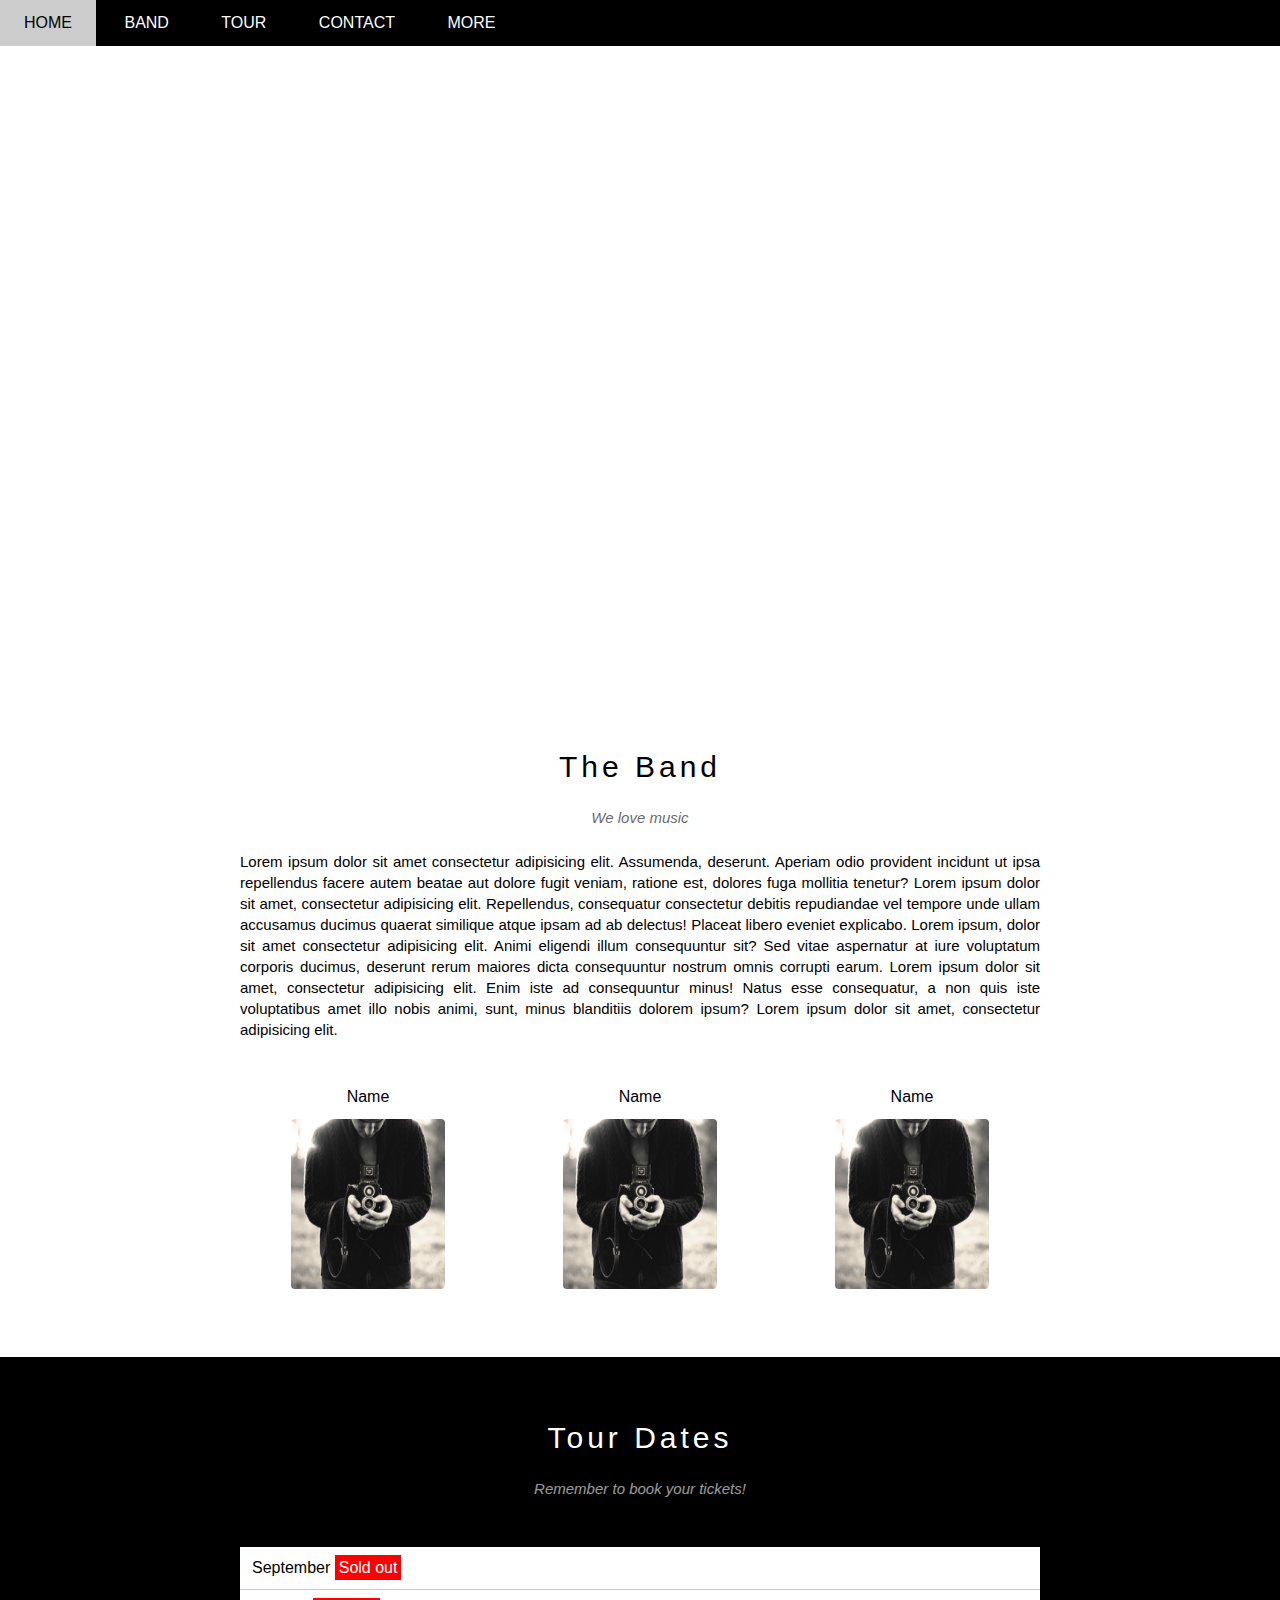
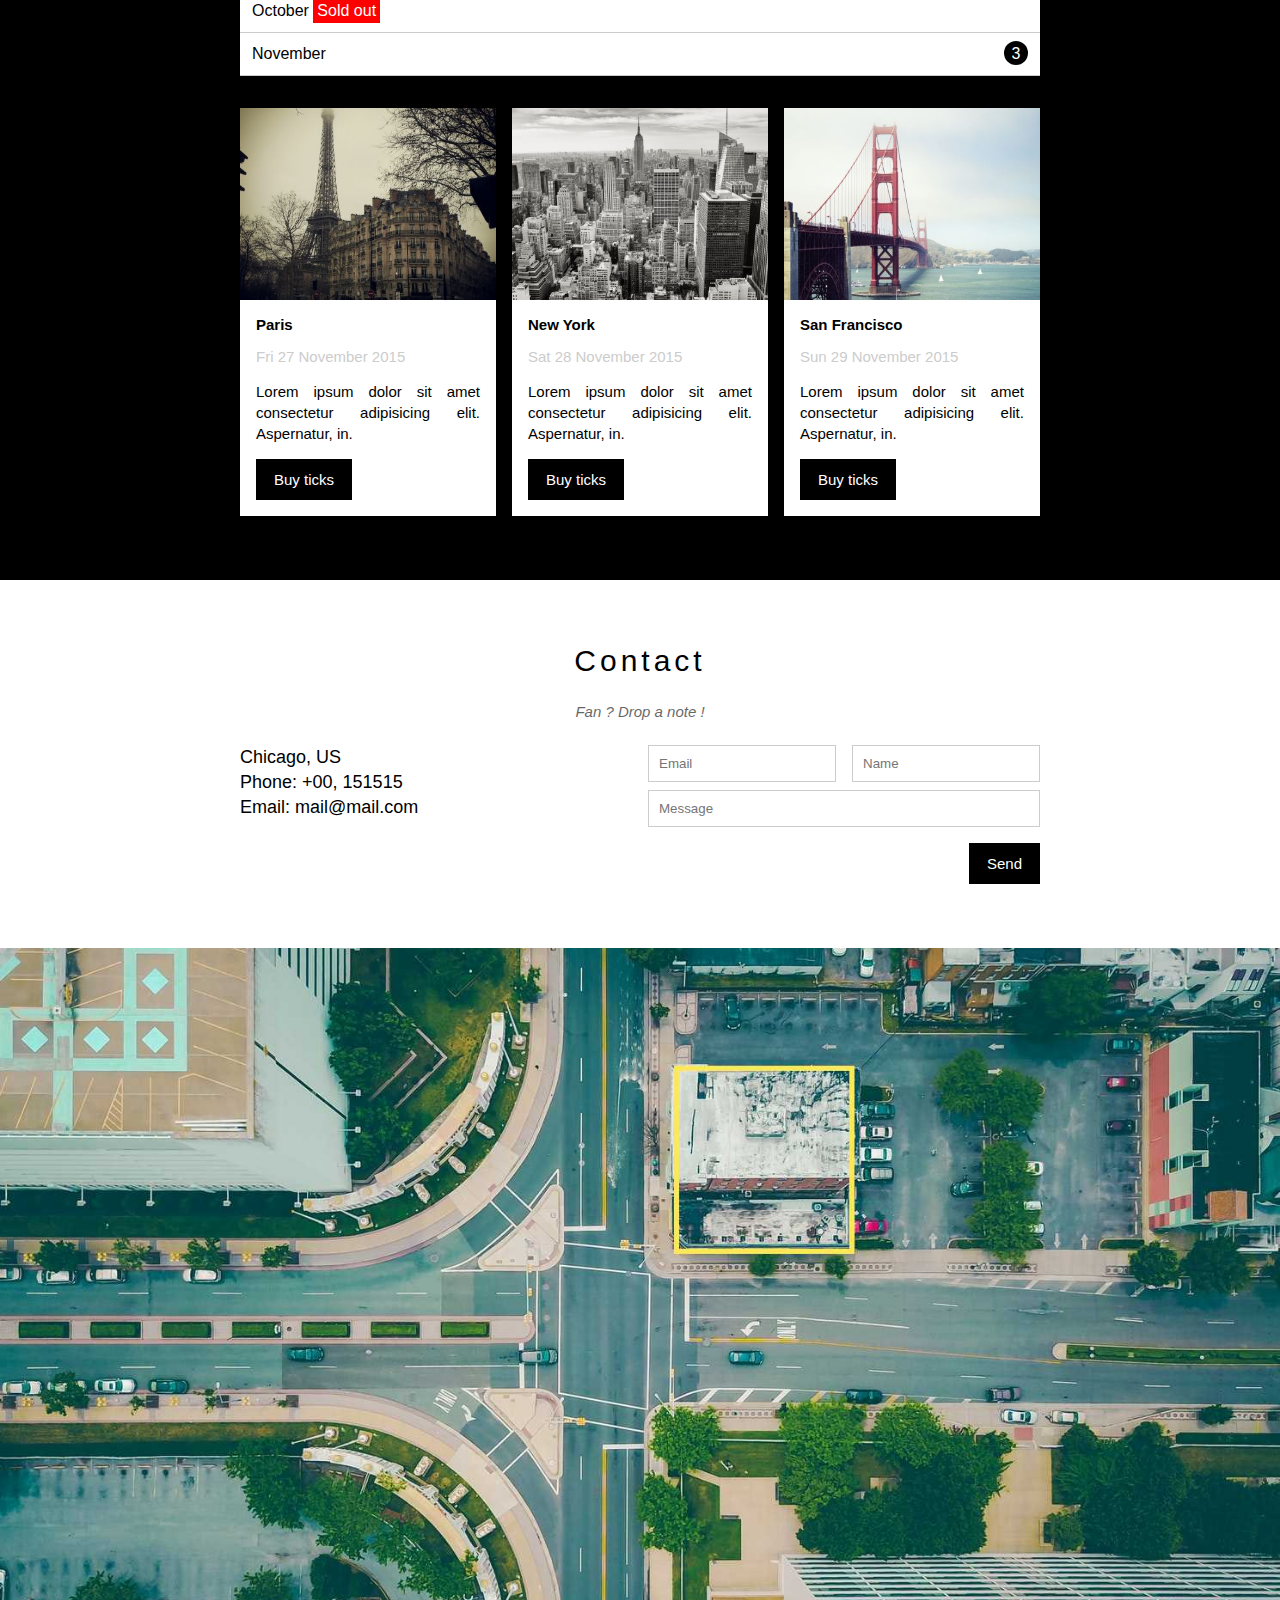
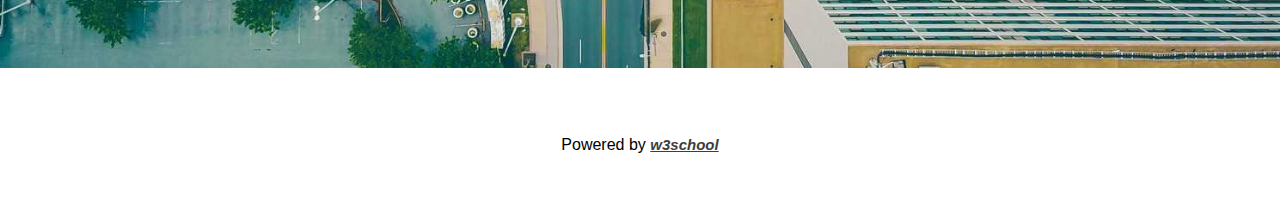
<file: 1_HTML-CSS-Zero-To-Hero/4_The-Band-Template/index.html>
<!DOCTYPE html>
<html lang="en">
  <head>
    <meta charset="UTF-8" />
    <meta name="viewport" content="width=device-width, initial-scale=1.0" />
    <title>The band</title>

    <link rel="stylesheet" href="./assets/css/style.css" />
    <link rel="stylesheet" href="./assets/css/header.css" />
    <link rel="stylesheet" href="./assets/css/slider.css" />
    <link rel="stylesheet" href="./assets/css/content.css" />
    <link rel="stylesheet" href="./assets/css/tour.css" />
    <link rel="stylesheet" href="./assets/css/contact.css" />
    <link rel="stylesheet" href="./assets/css/map.css" />
    <link rel="stylesheet" href="./assets/css/footer.css" />

    <link
      rel="stylesheet"
      href="https://cdnjs.cloudflare.com/ajax/libs/font-awesome/5.15.2/css/all.min.css"
      integrity="sha512-HK5fgLBL+xu6dm/Ii3z4xhlSUyZgTT9tuc/hSrtw6uzJOvgRr2a9jyxxT1ely+B+xFAmJKVSTbpM/CuL7qxO8w=="
      crossorigin="anonymous"
    />
    <link
      rel="icon"
      href="./assets/img/icon.ico"
      type="image/gif"
      sizes="16x16"
    />
  </head>

  <body>
    <div class="app">
      <!-- HEADER -->
      <div class="header">
        <ul class="nav">
          <li><a href="#home">Home</a></li>
          <li><a href="#band">Band</a></li>
          <li><a href="#tour">Tour</a></li>
          <li><a href="#contact">Contact</a></li>
          <li>
            <a href=""> More <i class="fas fa-caret-down"></i> </a>
            <ul class="sub-nav">
              <li><a href="">Merchandise</a></li>
              <li><a href="">Extras</a></li>
              <li><a href="">Media</a></li>
            </ul>
          </li>
        </ul>
        <div class="nav-search-icon">
          <i class="fas fa-search"></i>
        </div>
      </div>
      <!-- END HEADER -->

      <!-- SLIDER -->
      <div class="slider" id="home">
        <div class="text-content">
          <h2 class="text-header">Lorem, ipsum.</h2>
          <div class="text-description">
            Lorem ipsum dolor sit amet consectetur adipisicing elit. Quod,
            cumque.
          </div>
        </div>
      </div>
      <!-- END SLIDER -->

      <!-- ABOUT -->
      <div class="about" id="band">
        <div class="content-section">
          <h2 class="section-heading">The Band</h2>
          <p class="section-sub-heading">We love music</p>
          <p class="about-text">
            Lorem ipsum dolor sit amet consectetur adipisicing elit. Assumenda,
            deserunt. Aperiam odio provident incidunt ut ipsa repellendus facere
            autem beatae aut dolore fugit veniam, ratione est, dolores fuga
            mollitia tenetur? Lorem ipsum dolor sit amet, consectetur
            adipisicing elit. Repellendus, consequatur consectetur debitis
            repudiandae vel tempore unde ullam accusamus ducimus quaerat
            similique atque ipsam ad ab delectus! Placeat libero eveniet
            explicabo. Lorem ipsum, dolor sit amet consectetur adipisicing elit.
            Animi eligendi illum consequuntur sit? Sed vitae aspernatur at iure
            voluptatum corporis ducimus, deserunt rerum maiores dicta
            consequuntur nostrum omnis corrupti earum. Lorem ipsum dolor sit
            amet, consectetur adipisicing elit. Enim iste ad consequuntur minus!
            Natus esse consequatur, a non quis iste voluptatibus amet illo nobis
            animi, sunt, minus blanditiis dolorem ipsum? Lorem ipsum dolor sit
            amet, consectetur adipisicing elit.
          </p>

          <div class="row">
            <div class="list-member text-center">
              <div class="col col-3">
                <p>Name</p>
                <img src="./assets/img/band/member.jpg" alt="" />
              </div>
              <div class="col col-3">
                <p>Name</p>
                <img src="./assets/img/band/member.jpg" alt="" />
              </div>
              <div class="col col-3">
                <p>Name</p>
                <img src="./assets/img/band/member.jpg" alt="" />
              </div>
            </div>
          </div>
        </div>
      </div>
      <!-- END ABOUT -->

      <!-- TOUR -->
      <div class="tour" id="tour">
        <div class="content-section">
          <h2 class="section-heading">Tour Dates</h2>
          <p class="section-sub-heading">Remember to book your tickets!</p>
          <div class="book-tickets">
            <ul>
              <li>September <span>Sold out</span></li>
              <li>October <span>Sold out</span></li>
              <li>November <span class="tickets">3</span></li>
            </ul>
          </div>

          <div class="row places-list">
            <div class="col col-3">
              <img
                src="./assets/img/places/img_1.jpg"
                alt=""
                class="place-img"
              />
              <div class="place-content">
                <h4 class="place-title">Paris</h4>
                <span class="place-time">Fri 27 November 2015</span>
                <p class="content">
                  Lorem ipsum dolor sit amet consectetur adipisicing elit.
                  Aspernatur, in.
                </p>
                <a href="" class="btn">Buy ticks</a>
              </div>
            </div>
            <div class="col col-3">
              <img
                src="./assets/img/places/img_2.jpg"
                alt=""
                class="place-img"
              />
              <div class="place-content">
                <h4 class="place-title">New York</h4>
                <span class="place-time">Sat 28 November 2015</span>
                <p class="content">
                  Lorem ipsum dolor sit amet consectetur adipisicing elit.
                  Aspernatur, in.
                </p>
                <a href="" class="btn">Buy ticks</a>
              </div>
            </div>
            <div class="col col-3">
              <img
                src="./assets/img/places/img_3.jpg"
                alt=""
                class="place-img"
              />
              <div class="place-content">
                <h4 class="place-title">San Francisco</h4>
                <span class="place-time">Sun 29 November 2015</span>
                <p class="content">
                  Lorem ipsum dolor sit amet consectetur adipisicing elit.
                  Aspernatur, in.
                </p>
                <a href="" class="btn">Buy ticks</a>
              </div>
            </div>
          </div>
        </div>
      </div>
      <!-- END TOUR -->

      <!-- CONTACT -->
      <div class="contact" id="contact">
        <div class="content-section">
          <h2 class="section-heading">Contact</h2>
          <p class="section-sub-heading">Fan ? Drop a note !</p>
          <div class="row">
            <div class="col col-2 contact-info">
              <p><i class="fas fa-map-marker-alt"></i>Chicago, US</p>
              <p><i class="fas fa-mobile-alt"></i>Phone: +00, 151515</p>
              <p><i class="fas fa-envelope"></i>Email: mail@mail.com</p>
            </div>
            <div class="col col-2 contact-form">
              <form action="#">
                <div class="row">
                  <div class="col col-2">
                    <input
                      type="email"
                      placeholder="Email"
                      class="form-control"
                      required
                    />
                  </div>
                  <div class="col col-2">
                    <input
                      type="text"
                      placeholder="Name"
                      class="form-control"
                      required
                    />
                  </div>
                </div>
                <div class="row mt-8">
                  <div class="col col-1">
                    <input
                      type="text"
                      placeholder="Message"
                      class="form-control"
                      required
                    />
                  </div>
                </div>
                <div class="row mt-16">
                  <div class="col col-1">
                    <input type="submit" class="btn btn-submit" value="Send" />
                  </div>
                </div>
              </form>
            </div>
          </div>
        </div>
      </div>
      <!-- END CONTACT -->

      <!-- MAP -->
      <div class="map">
        <div class="map-section">
          <img src="./assets/img/map/map.jpg" alt="" />
        </div>
      </div>
      <!-- END MAP -->

      <!-- FOOTER -->
      <div class="footer">
        <div class="content-section text-center">
          Powered by <a href="">w3school</a>
        </div>
      </div>
      <!-- END FOOTER -->
    </div>
  </body>
</html>
</file>
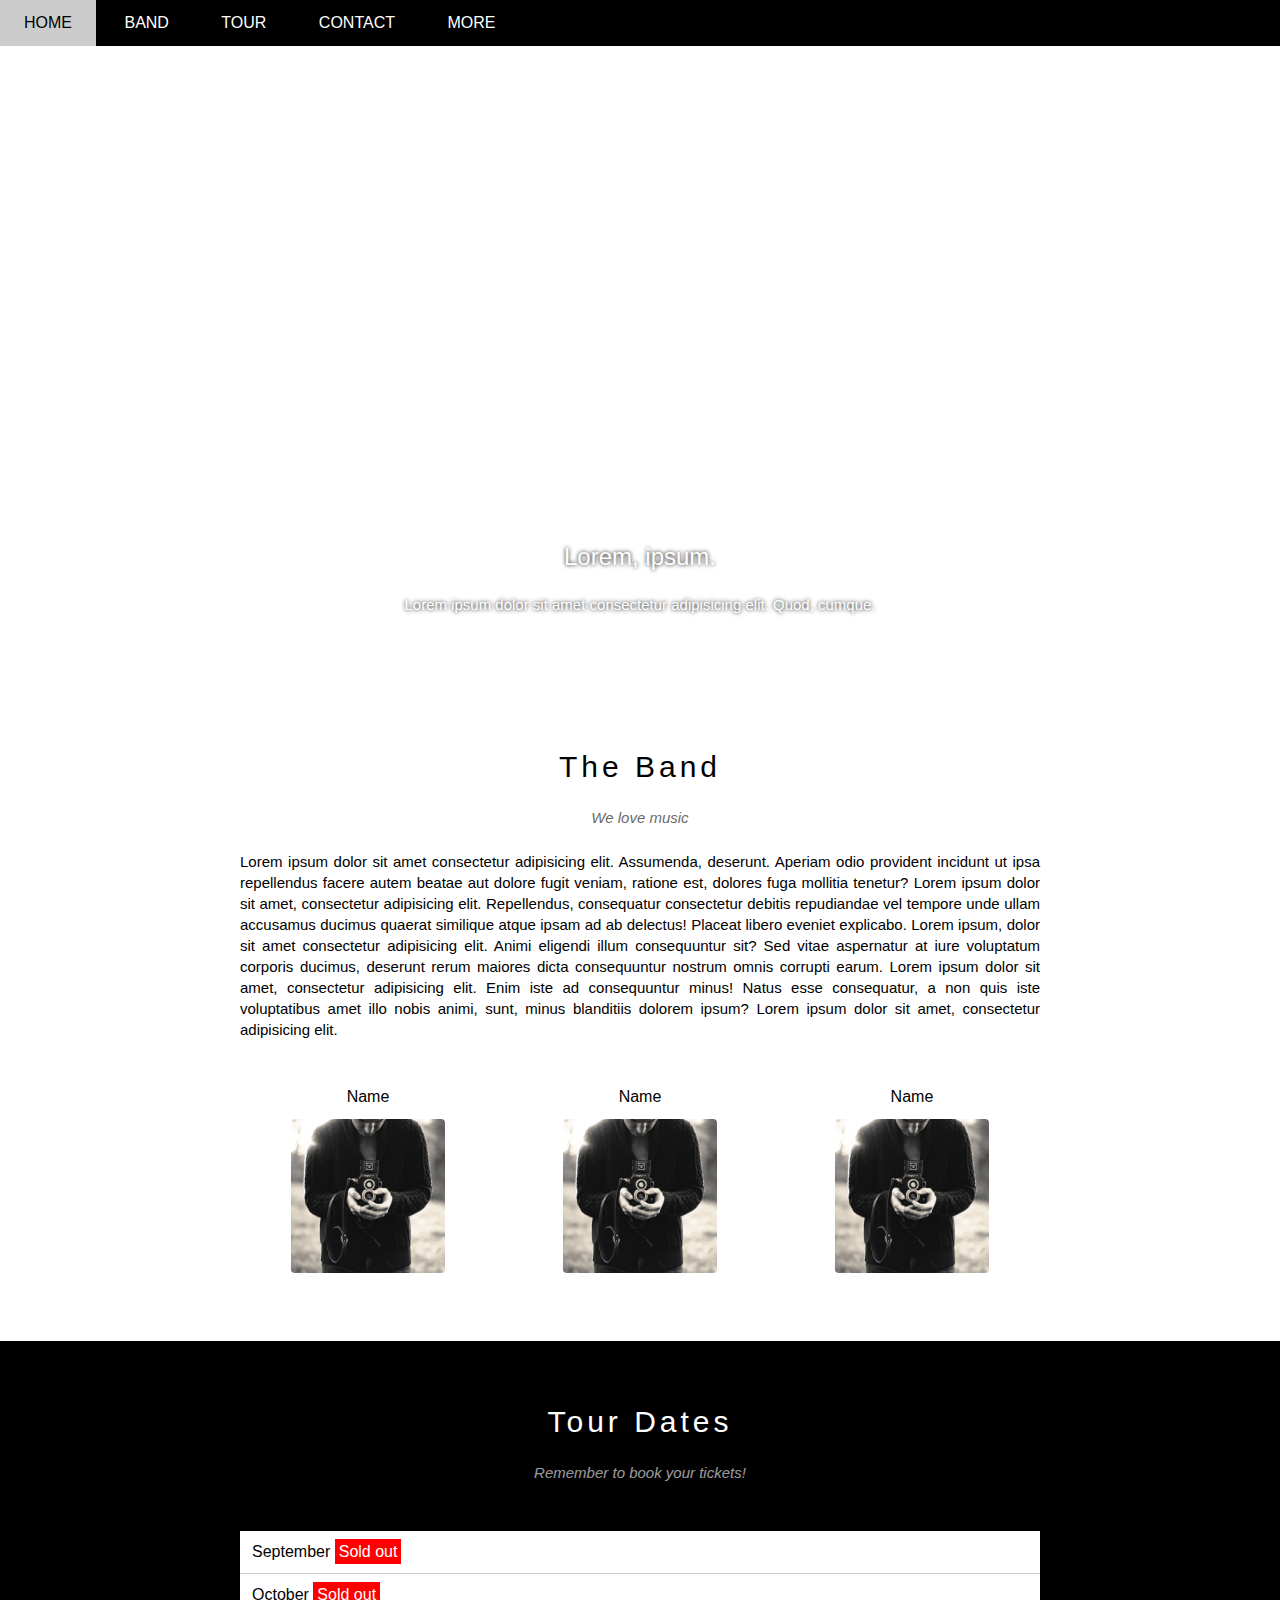
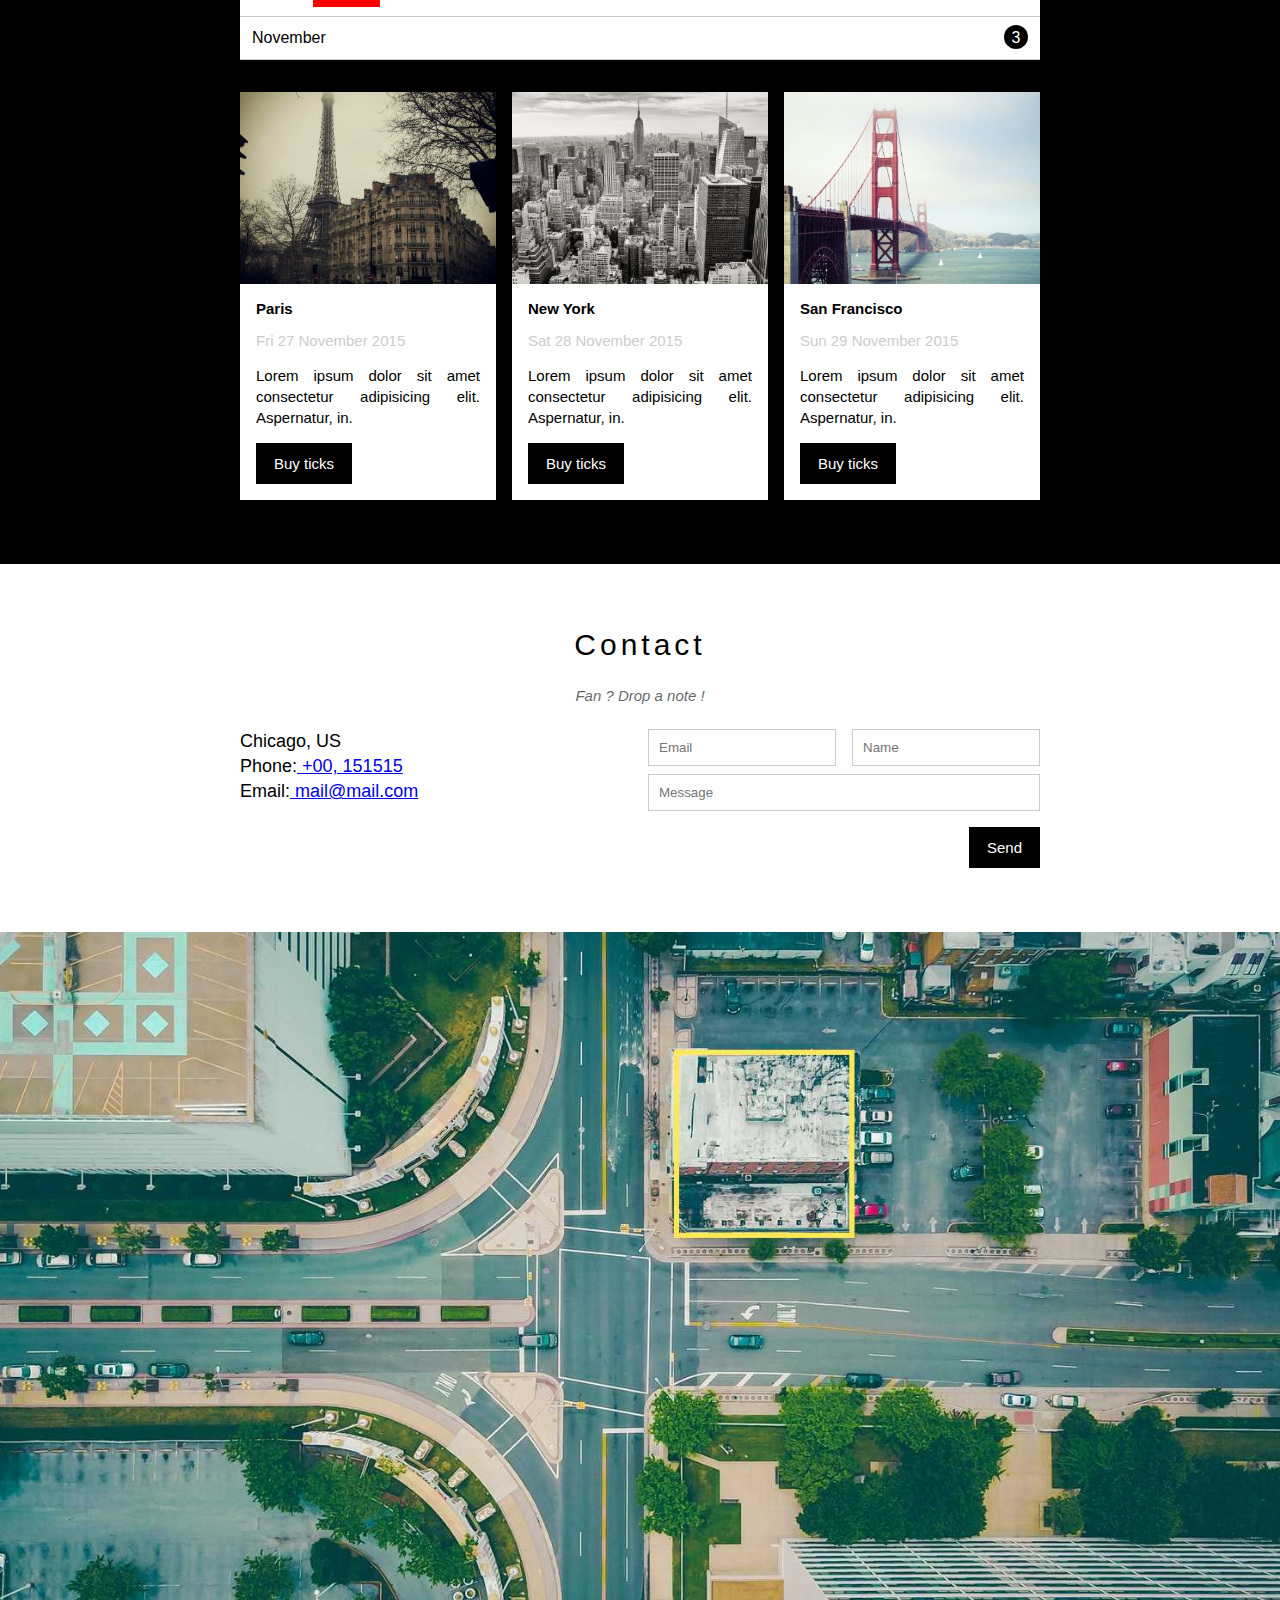
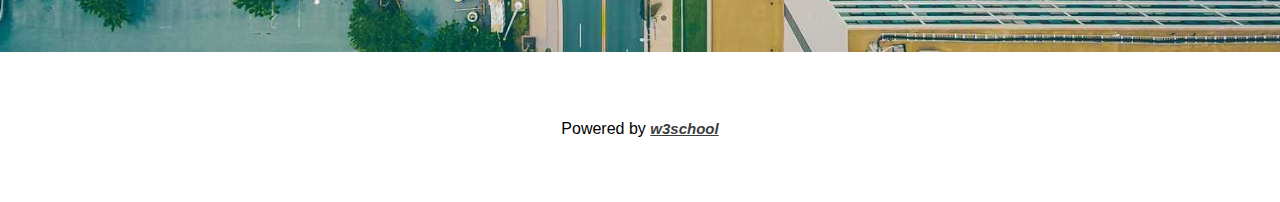
<file: 1_HTML-CSS-Zero-To-Hero/5_Reponsive/index.html>
<!DOCTYPE html>
<html lang="en">
  <head>
    <meta charset="UTF-8" />
    <meta name="viewport" content="width=device-width, initial-scale=1.0" />
    <title>The band</title>

    <!-- ROOT -->
    <link rel="stylesheet" href="./assets/css/root/style.css" />
    <link rel="stylesheet" href="./assets/css/root/header.css" />
    <link rel="stylesheet" href="./assets/css/root/slider.css" />
    <link rel="stylesheet" href="./assets/css/root/content.css" />
    <link rel="stylesheet" href="./assets/css/root/tour.css" />
    <link rel="stylesheet" href="./assets/css/root/contact.css" />
    <link rel="stylesheet" href="./assets/css/root/map.css" />
    <link rel="stylesheet" href="./assets/css/root/footer.css" />

    <!-- RESPONSIVE -->
    <link rel="stylesheet" href="./assets/css/reponsive/style.css" />
    <link rel="stylesheet" href="./assets/css/reponsive/header.css" />
    <link rel="stylesheet" href="./assets/css/reponsive/slider.css" />
    <link rel="stylesheet" href="./assets/css/reponsive/content.css" />
    <link rel="stylesheet" href="./assets/css/reponsive/contact.css" />

    <link
      rel="stylesheet"
      href="https://cdnjs.cloudflare.com/ajax/libs/font-awesome/5.15.2/css/all.min.css"
      integrity="sha512-HK5fgLBL+xu6dm/Ii3z4xhlSUyZgTT9tuc/hSrtw6uzJOvgRr2a9jyxxT1ely+B+xFAmJKVSTbpM/CuL7qxO8w=="
      crossorigin="anonymous"
    />
    <link
      rel="icon"
      href="./assets/img/icon.png"
      type="image/gif"
      sizes="16x16"
    />
  </head>

  <body>
    <div id="app">
      <!-- HEADER -->
      <div class="header" id="header">
        <ul class="nav">
          <li><a href="#home">Home</a></li>
          <li><a href="#band">Band</a></li>
          <li><a href="#tour">Tour</a></li>
          <li><a href="#contact">Contact</a></li>
          <li>
            <a href="#"> More <i class="fas fa-caret-down"></i> </a>
            <ul class="sub-nav">
              <li><a href="#">Merchandise</a></li>
              <li><a href="#">Extras</a></li>
              <li><a href="#">Media</a></li>
            </ul>
          </li>
        </ul>
        <div class="nav-search-icon">
          <i class="fas fa-search"></i>
        </div>
        <div class="nav-menu-icon" id="nav-menu-icon">
          <i class="fas fa-bars"></i>
        </div>
      </div>
      <!-- END HEADER -->

      <!-- SLIDER -->
      <div class="slider" id="home">
        <div class="text-content">
          <h2 class="text-header">Lorem, ipsum.</h2>
          <div class="text-description">
            Lorem ipsum dolor sit amet consectetur adipisicing elit. Quod,
            cumque.
          </div>
        </div>
      </div>
      <!-- END SLIDER -->

      <!-- ABOUT -->
      <div class="about" id="band">
        <div class="content-section">
          <h2 class="section-heading">The Band</h2>
          <p class="section-sub-heading">We love music</p>
          <p class="about-text">
            Lorem ipsum dolor sit amet consectetur adipisicing elit. Assumenda,
            deserunt. Aperiam odio provident incidunt ut ipsa repellendus facere
            autem beatae aut dolore fugit veniam, ratione est, dolores fuga
            mollitia tenetur? Lorem ipsum dolor sit amet, consectetur
            adipisicing elit. Repellendus, consequatur consectetur debitis
            repudiandae vel tempore unde ullam accusamus ducimus quaerat
            similique atque ipsam ad ab delectus! Placeat libero eveniet
            explicabo. Lorem ipsum, dolor sit amet consectetur adipisicing elit.
            Animi eligendi illum consequuntur sit? Sed vitae aspernatur at iure
            voluptatum corporis ducimus, deserunt rerum maiores dicta
            consequuntur nostrum omnis corrupti earum. Lorem ipsum dolor sit
            amet, consectetur adipisicing elit. Enim iste ad consequuntur minus!
            Natus esse consequatur, a non quis iste voluptatibus amet illo nobis
            animi, sunt, minus blanditiis dolorem ipsum? Lorem ipsum dolor sit
            amet, consectetur adipisicing elit.
          </p>

          <div class="row">
            <div class="list-member text-center">
              <div class="col col-3 s-col-1">
                <p>Name</p>
                <img src="./assets/img/band/member.jpg" alt="" />
              </div>
              <div class="col col-3 s-col-1">
                <p>Name</p>
                <img src="./assets/img/band/member.jpg" alt="" />
              </div>
              <div class="col col-3 s-col-1">
                <p>Name</p>
                <img src="./assets/img/band/member.jpg" alt="" />
              </div>
            </div>
          </div>
        </div>
      </div>
      <!-- END ABOUT -->

      <!-- TOUR -->
      <div class="tour" id="tour">
        <div class="content-section">
          <h2 class="section-heading">Tour Dates</h2>
          <p class="section-sub-heading">Remember to book your tickets!</p>
          <div class="book-tickets">
            <ul>
              <li>September <span>Sold out</span></li>
              <li>October <span>Sold out</span></li>
              <li>November <span class="tickets">3</span></li>
            </ul>
          </div>

          <div class="row places-list">
            <div class="col col-3 s-col-1">
              <img
                src="./assets/img/places/img_1.jpg"
                alt="" 
                class="place-img mt-16"
              />
              <div class="place-content">
                <h4 class="place-title">Paris</h4>
                <span class="place-time">Fri 27 November 2015</span>
                <p class="content">
                  Lorem ipsum dolor sit amet consectetur adipisicing elit.
                  Aspernatur, in.
                </p>
                <a href="" class="btn s-with-1">Buy ticks</a>
              </div>
            </div>
            <div class="col col-3 s-col-1">
              <img
                src="./assets/img/places/img_2.jpg"
                alt=""
                class="place-img mt-16"
              />
              <div class="place-content">
                <h4 class="place-title">New York</h4>
                <span class="place-time">Sat 28 November 2015</span>
                <p class="content">
                  Lorem ipsum dolor sit amet consectetur adipisicing elit.
                  Aspernatur, in.
                </p>
                <a href="" class="btn s-with-1">Buy ticks</a>
              </div>
            </div>
            <div class="col col-3 s-col-1">
              <img
                src="./assets/img/places/img_3.jpg"
                alt=""
                class="place-img mt-16"
              />
              <div class="place-content">
                <h4 class="place-title">San Francisco</h4>
                <span class="place-time">Sun 29 November 2015</span>
                <p class="content">
                  Lorem ipsum dolor sit amet consectetur adipisicing elit.
                  Aspernatur, in.
                </p>
                <a href="" class="btn s-with-1">Buy ticks</a>
              </div>
            </div>
          </div>
        </div>
      </div>
      <!-- END TOUR -->

      <!-- CONTACT -->
      <div class="contact" id="contact">
        <div class="content-section">
          <h2 class="section-heading">Contact</h2>
          <p class="section-sub-heading">Fan ? Drop a note !</p>
          <div class="row">
            <div class="col col-2 contact-info s-col-1">
              <p><i class="fas fa-map-marker-alt"></i>Chicago, US</p>
              <p><i class="fas fa-mobile-alt"></i>Phone:<a href="tel: +00, 151515"> +00, 151515</a></p>
              <p><i class="fas fa-envelope"></i>Email:<a href="mailto: mail@mail.com"> mail@mail.com</a></p>
            </div>
            <div class="col col-2 contact-form s-col-1">
              <form action="#">
                <div class="row">
                  <div class="col col-2 s-col-1 s-contact-email">
                    <input
                      type="email"
                      placeholder="Email"
                      class="form-control"
                      required
                    />
                  </div>
                  <div class="col col-2 s-col-1">
                    <input
                      type="text"
                      placeholder="Name"
                      class="form-control"
                      required
                    />
                  </div>
                </div>
                <div class="row mt-8">
                  <div class="col col-1">
                    <input
                      type="text"
                      placeholder="Message"
                      class="form-control"
                      required
                    />
                  </div>
                </div>
                <div class="row mt-16">
                  <div class="col col-1">
                    <input type="submit" class="btn btn-submit s-with-1" value="Send" />
                  </div>
                </div>
              </form>
            </div>
          </div>
        </div>
      </div>
      <!-- END CONTACT -->

      <!-- MAP -->
      <div class="map">
        <div class="map-section">
          <img src="./assets/img/map/map.jpg" alt="" />
        </div>
      </div>
      <!-- END MAP -->

      <!-- FOOTER -->
      <div class="footer">
        <div class="content-section text-center">
          Powered by <a href="">w3school</a>
        </div>
      </div>
      <!-- END FOOTER -->

      <script src="./assets/js/header.js"></script>
    </div>
  </body>
</html>
</file>
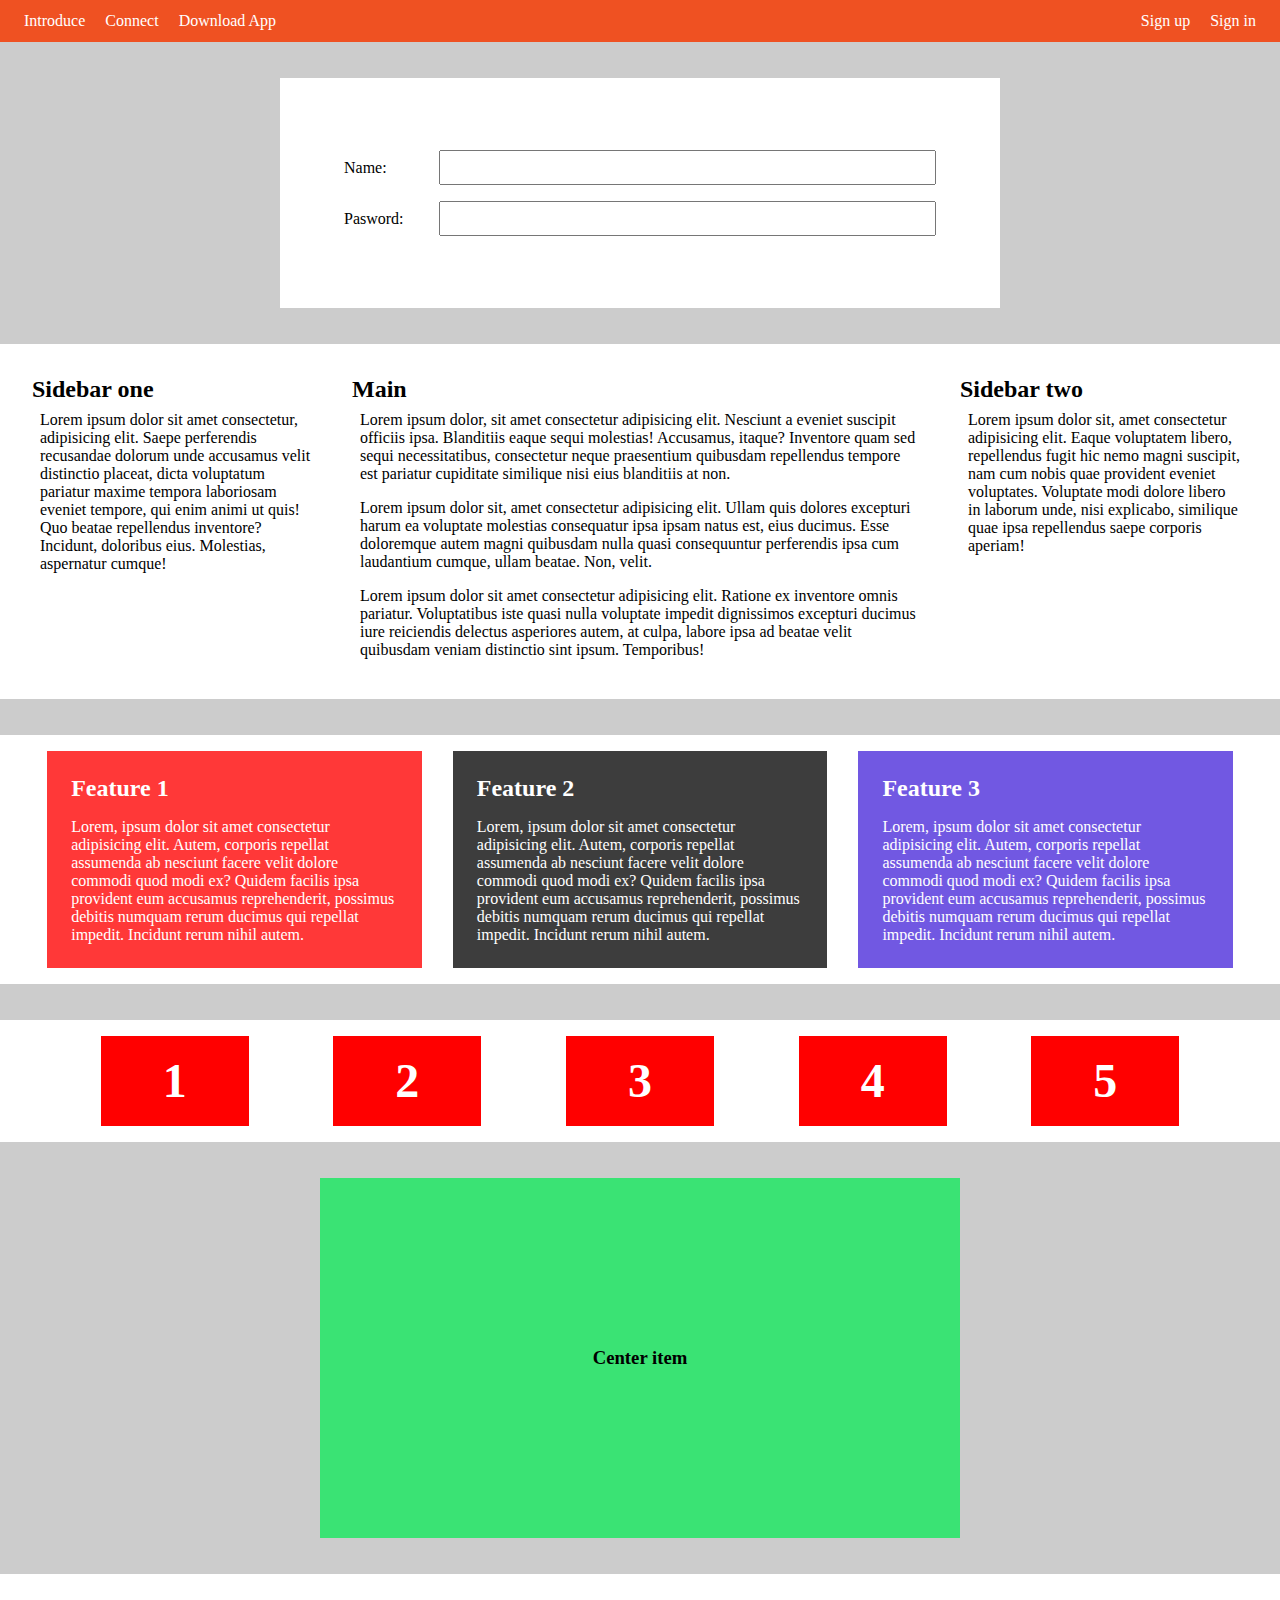
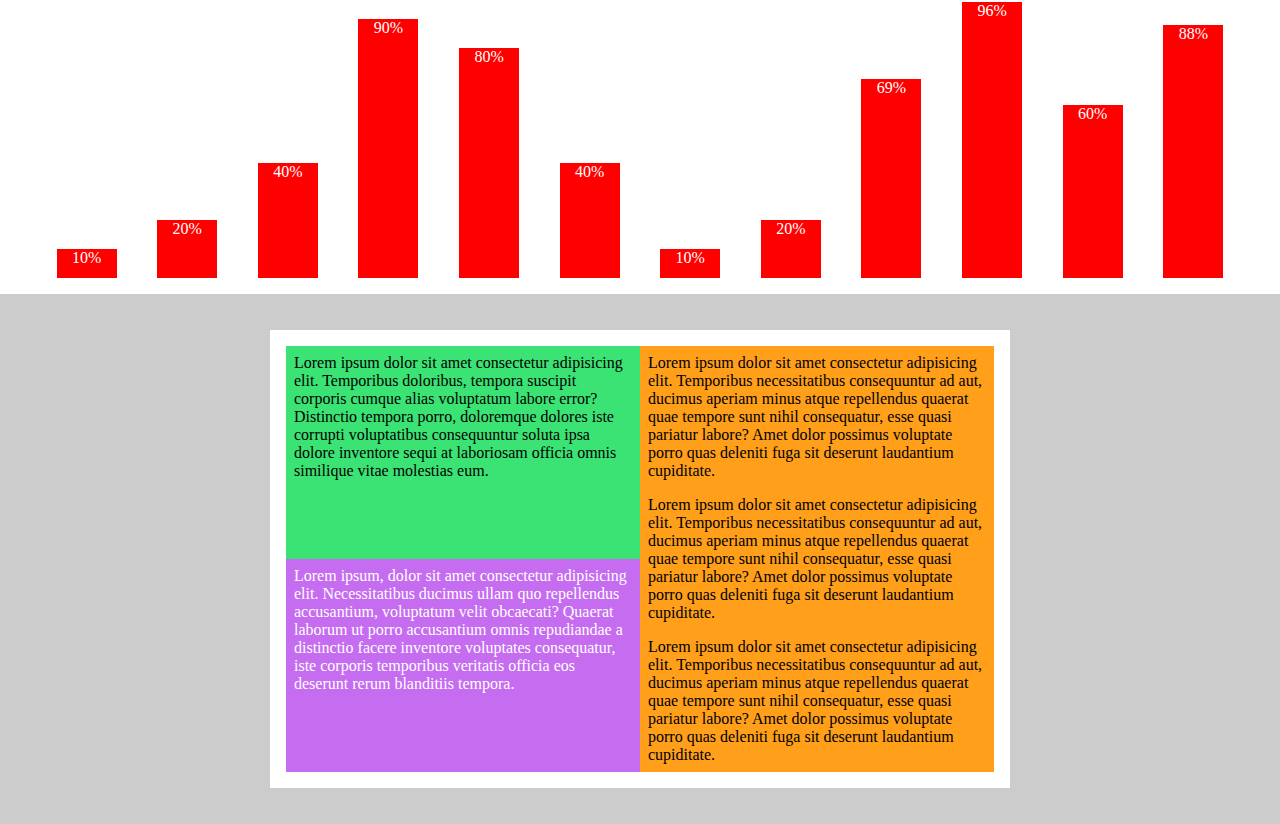
<file: 1_HTML-CSS-Zero-To-Hero/6_FlexBox/index.html>
<!DOCTYPE html>
<html lang="en">
    <head>
        <meta charset="UTF-8">
        <meta
            http-equiv="X-UA-Compatible"
            content="IE=edge"
        >
        <meta
            name="viewport"
            content="width=device-width, initial-scale=1.0"
        >
        <title>Document</title>

        <link rel="stylesheet" href="./css/style.css">
        <link rel="stylesheet" href="./css/navbar.css">
        <link rel="stylesheet" href="./css/form.css">
        <link rel="stylesheet" href="./css/column.css">
        <link rel="stylesheet" href="./css/feature.css">
        <link rel="stylesheet" href="./css/wrap.css">
        <link rel="stylesheet" href="./css/center.css">
        <link rel="stylesheet" href="./css/chart.css">
        <link rel="stylesheet" href="./css/end.css">
    </head>
    <body>

        <!-- NAVBAR -->
        <div class="nav">
            <ul class="nav-list">
                <li class="nav-item">Introduce</li>
                <li class="nav-item">Connect</li>
                <li class="nav-item">Download App</li>
            </ul>
            <ul class="nav-list">
                <li class="nav-item">Sign up</li>
                <li class="nav-item">Sign in</li>
            </ul>
        </div>

        <!-- FORM LAYOUT -->
        <div class="form-container">
            <form
                action
                class="form"
            >
                <div class="form-row">
                    <label
                        class="form-label"
                        for
                    >
                        Name:
                    </label>
                    <input
                        class="form-input"
                        type="text"
                    >
                </div>
                <div class="form-row">
                    <label
                        class="form-label"
                        for
                    >
                        Pasword:
                    </label>
                    <input
                        class="form-input"
                        type="text"
                    >
                </div>
            </form>
        </div>

        <!-- COLUMN LAYOUT -->
        <div class="column-layout">
            <div class="column-item sidebar-one">
                <h2>Sidebar one</h2>
                <p>
                    Lorem ipsum dolor sit amet consectetur, adipisicing elit. Saepe perferendis recusandae dolorum unde accusamus velit distinctio placeat, dicta voluptatum pariatur maxime tempora laboriosam eveniet tempore, qui enim animi ut quis! Quo beatae repellendus inventore? Incidunt, doloribus eius. Molestias, aspernatur cumque!
                </p>
            </div>
            <div class="column-item main-column">
                <h2>Main</h2>
                <p>
                    Lorem ipsum dolor, sit amet consectetur adipisicing elit. Nesciunt a eveniet suscipit officiis ipsa. Blanditiis eaque sequi molestias! Accusamus, itaque? Inventore quam sed sequi necessitatibus, consectetur neque praesentium quibusdam repellendus tempore est pariatur cupiditate similique nisi eius blanditiis at non.
                </p>
                <p>
                    Lorem ipsum dolor sit, amet consectetur adipisicing elit. Ullam quis dolores excepturi harum ea voluptate molestias consequatur ipsa ipsam natus est, eius ducimus. Esse doloremque autem magni quibusdam nulla quasi consequuntur perferendis ipsa cum laudantium cumque, ullam beatae. Non, velit.
                </p>
                <p>
                    Lorem ipsum dolor sit amet consectetur adipisicing elit. Ratione ex inventore omnis pariatur. Voluptatibus iste quasi nulla voluptate impedit dignissimos excepturi ducimus iure reiciendis delectus asperiores autem, at culpa, labore ipsa ad beatae velit quibusdam veniam distinctio sint ipsum. Temporibus!
                </p>
            </div>
            <div class="column-item sidebar-two">
                <h2>Sidebar two</h2>
                <p>
                    Lorem ipsum dolor sit, amet consectetur adipisicing elit. Eaque voluptatem libero, repellendus fugit hic nemo magni suscipit, nam cum nobis quae provident eveniet voluptates. Voluptate modi dolore libero in laborum unde, nisi explicabo, similique quae ipsa repellendus saepe corporis aperiam!
                </p>
            </div>
        </div>

        <!-- FEATUE LAYOUT -->
        <div class="feature-layout">
            <div class="feature-item">
                <h2>Feature 1</h2>
                <p>
                    Lorem, ipsum dolor sit amet consectetur adipisicing elit. Autem, corporis repellat assumenda ab nesciunt facere velit dolore commodi quod modi ex? Quidem facilis ipsa provident eum accusamus reprehenderit, possimus debitis numquam rerum ducimus qui repellat impedit. Incidunt rerum nihil autem.
                </p>
            </div>
            <div class="feature-item">
                <h2>Feature 2</h2>
                <p>
                    Lorem, ipsum dolor sit amet consectetur adipisicing elit. Autem, corporis repellat assumenda ab nesciunt facere velit dolore commodi quod modi ex? Quidem facilis ipsa provident eum accusamus reprehenderit, possimus debitis numquam rerum ducimus qui repellat impedit. Incidunt rerum nihil autem.
                </p>
            </div>
            <div class="feature-item">
                <h2>Feature 3</h2>
                <p>
                    Lorem, ipsum dolor sit amet consectetur adipisicing elit. Autem, corporis repellat assumenda ab nesciunt facere velit dolore commodi quod modi ex? Quidem facilis ipsa provident eum accusamus reprehenderit, possimus debitis numquam rerum ducimus qui repellat impedit. Incidunt rerum nihil autem.
                </p>
            </div>
        </div>

        <!-- WRAP LAYOUT -->
        <div class="wrap-layout">
            <div class="wrap-layout-item">1</div>
            <div class="wrap-layout-item">2</div>
            <div class="wrap-layout-item">3</div>
            <div class="wrap-layout-item">4</div>
            <div class="wrap-layout-item">5</div>
        </div>

        <!-- CENTER LAYOUT -->
        <div class="center-layout">
            <h3 class="center-layout-item">Center item</h3>
        </div>

        <!-- CHART LAYOUT -->
        <div class="chart-layout">
            <div
                class="chart-layout-item"
                style="--percent: 10%"
            >
                10%
            </div>
            <div
                class="chart-layout-item"
                style="--percent: 20%"
            >
                20%
            </div>
            <div
                class="chart-layout-item"
                style="--percent: 40%"
            >
                40%
            </div>
            <div
                class="chart-layout-item"
                style="--percent: 90%"
            >
                90%
            </div>
            <div
                class="chart-layout-item"
                style="--percent: 80%"
            >
                80%
            </div>
            <div
                class="chart-layout-item"
                style="--percent: 40%"
            >
                40%
            </div>
            <div
                class="chart-layout-item"
                style="--percent: 10%"
            >
                10%
            </div>
            <div
                class="chart-layout-item"
                style="--percent: 20%"
            >
                20%
            </div>
            <div
                class="chart-layout-item"
                style="--percent: 69%"
            >
                69%
            </div>
            <div
                class="chart-layout-item"
                style="--percent: 96%"
            >
                96%
            </div>
            <div
                class="chart-layout-item"
                style="--percent: 60%"
            >
                60%
            </div>
            <div
                class="chart-layout-item"
                style="--percent: 88%"
            >
                88%
            </div>
        </div>

        <!-- THE END LAYOUT -->
        <div class="the-end">
            <div class="the-end-first">
                <p>
                    Lorem ipsum dolor sit amet consectetur adipisicing elit. Temporibus necessitatibus consequuntur ad aut, ducimus aperiam minus atque repellendus quaerat quae tempore sunt nihil consequatur, esse quasi pariatur labore? Amet dolor possimus voluptate porro quas deleniti fuga sit deserunt laudantium cupiditate.
                </p>
                <p>
                    Lorem ipsum dolor sit amet consectetur adipisicing elit. Temporibus necessitatibus consequuntur ad aut, ducimus aperiam minus atque repellendus quaerat quae tempore sunt nihil consequatur, esse quasi pariatur labore? Amet dolor possimus voluptate porro quas deleniti fuga sit deserunt laudantium cupiditate.
                </p>
                <p>
                    Lorem ipsum dolor sit amet consectetur adipisicing elit. Temporibus necessitatibus consequuntur ad aut, ducimus aperiam minus atque repellendus quaerat quae tempore sunt nihil consequatur, esse quasi pariatur labore? Amet dolor possimus voluptate porro quas deleniti fuga sit deserunt laudantium cupiditate.
                </p>
            </div>
            <div class="the-end-second">
                <div class="the-end-second-one">
                    <p>
                        Lorem ipsum dolor sit amet consectetur adipisicing elit. Temporibus doloribus, tempora suscipit corporis cumque alias voluptatum labore error? Distinctio tempora porro, doloremque dolores iste corrupti voluptatibus consequuntur soluta ipsa dolore inventore sequi at laboriosam officia omnis similique vitae molestias eum.
                    </p>
                </div>
                <div class="the-end-second-two">
                    <p>
                        Lorem ipsum, dolor sit amet consectetur adipisicing elit. Necessitatibus ducimus ullam quo repellendus accusantium, voluptatum velit obcaecati? Quaerat laborum ut porro accusantium omnis repudiandae a distinctio facere inventore voluptates consequatur, iste corporis temporibus veritatis officia eos deserunt rerum blanditiis tempora.
                    </p>
                </div>
            </div>
        </div>
    </body>
</html>
</file>
<file: 1_HTML-CSS-Zero-To-Hero/4_The-Band-Template/assets/css/style.css>
:root {
  --text-white: #fff;
}

* {
  margin: 0;
  padding: 0;
  box-sizing: border-box;
}

html {
  /* 
        nếu 2 font đầu không tìm thấy 
        thì nó sẽ lấy font không chân ngẫu nhiên ngẫu nhiên
    */
  font-family: Helvetica, Arial, sans-serif;
  scroll-behavior: smooth;
}

/* Common */

.row {
  margin-left: -8px;
  margin-right: -8px;
}

.col {
  float: left;
  padding: 0 8px;
}

.col-3 {
  width: calc(100% / 3);
}

.col-2 {
  width: calc(100% / 2);
}

.col-1 {
  width: calc(100% / 1);
}

.clear {
  clear: both;
}

.row::after {
  content: "";
  /* phải sử dụng display */
  display: block;
  clear: both;
}

.mt-8 {
  margin-top: 8px;
}

.mt-16 {
  margin-top: 16px;
}

.text-center {
  text-align: center;
}

.btn {
  font-size: 15px;
  margin-top: 15px;
  display: inline-block;
  color: #fff;
  background: #000;
  padding: 12px 18px;
  text-decoration: none;
}

.btn:hover {
  color: #000;
  background: #ccc;
}
</file>
<file: 1_HTML-CSS-Zero-To-Hero/4_The-Band-Template/assets/css/header.css>
.header {
  position: fixed;
  top: 0;
  left: 0;
  right: 0;
  background-color: #000;
  width: 100%;
  height: 46px;
  z-index: 1;
}

.header .nav-search-icon {
  float: right;
  color: #fff;
  padding: 14px 21px;
}

.header .nav-search-icon:hover {
  background: #ea2027;
}

.header .nav {
  display: inline-block;
}

.header .nav li {
  display: inline-block;
  position: relative;
}

.header .nav a {
  color: #fff;
  text-decoration: none;
  line-height: 46px;
  padding: 0 24px 0 24px;
  text-transform: uppercase;
}

.header .nav > li:hover > a {
  /* 
      nếu không có block kích thước sẽ là auto 
      có block thì sẽ set được kích thước cho nó
      */
  display: inline-block;
  color: #000 !important;
  background-color: #ccc !important;
}

.header .nav .sub-nav {
  display: none;
  position: absolute;
  background: #fff;
  box-shadow: 0px 0px 10px rgba(000, 000, 000, 0.3);
}

.header .nav > li:hover > .sub-nav {
  display: block;
}

.header .nav .sub-nav a {
  color: #000;
}

.header .nav .sub-nav li {
  min-width: 170px;
  font-size: 12px;
}

.header .nav .sub-nav li:hover {
  width: 100%;
  color: #000;
  background: #ccc;
}
</file>
<file: 1_HTML-CSS-Zero-To-Hero/4_The-Band-Template/assets/css/slider.css>
.slider {
  margin-top: 46px;
  /* 
          khi giá trị padding-top có đơn vị là % 
          -> thì nó là 50% chiều ngang của chính nó 
          600px:300px hoặc 550px:275px
      */
  padding-top: 50%;
  background-image: url(https://www.w3schools.com/w3css/img_la.jpg);
  background-position: top center;
  background-size: cover;
  background-repeat: no-repeat;
  position: relative;
}

.slider .text-content {
  position: absolute;
  bottom: 48px;
  color: #fff;
  width: 100%;
  text-align: center;
}

.slider .text-header {
  font-weight: 500;
  font-size: 24px;
}

.slider .text-description {
  margin: 25px 0;
  font-size: 15px;
}
</file>
<file: 1_HTML-CSS-Zero-To-Hero/4_The-Band-Template/assets/css/content.css>
.content-section {
  width: 800px;
  text-align: justify;
  /* căn giữa */
  margin-left: auto;
  margin-right: auto;
  padding: 64px 0;
}

.content-section .section-heading {
  font-size: 30px;
  font-weight: 500;
  letter-spacing: 4px;
  text-align: center;
}

.content-section .section-sub-heading {
  font-size: 15px;
  margin: 25px 0;
  font-style: italic;
  text-align: center;
  opacity: 0.6;
}

.content-section .about-text {
  font-size: 15px;
  /* 1.4 là tiếng anh - 1.6 là tiếng việt*/
  line-height: 1.4;
}

.content-section .list-member p {
  margin: 48px 0 13px 0;
}

.content-section .list-member img {
  width: 154px;
  height: 170px;
  border-radius: 4px;
}
</file>
<file: 1_HTML-CSS-Zero-To-Hero/4_The-Band-Template/assets/css/tour.css>
.tour {
  background: #000;
}

.tour .content-section {
  width: 800px;
  color: var(--text-white);
  /* căn giữa */
  margin-left: auto;
  margin-right: auto;
  padding: 64px 0;
}

.tour .book-tickets ul {
  list-style: none;
  margin-top: 50px;
}

.tour .book-tickets li {
  background: #fff;
  color: #000;
  border-bottom: 1px #ccc solid;
  padding: 12px;
  font-size: 16px;
  font-weight: 500;
}

.tour .book-tickets span {
  color: #fff;
  background: #f00;
  padding: 4px;
}

.tour .book-tickets span.tickets {
  float: right;
  color: #fff;
  background: #000;
  width: 24px;
  height: 24px;
  border-radius: 24px;
  text-align: center;
  margin-top: -4px;
}

.tour .places-list {
  margin-top: 32px;
}

.tour .places-list .place-img {
  width: 100%;
  /* */
  display: block;
}

.tour .places-list .place-img:hover {
  opacity: 0.6;
}

.tour .places-list .place-content {
  background: #fff;
  padding: 16px;
}

.tour .places-list .place-title {
  font-weight: 600;
  color: #000;
  font-size: 15px;
  margin-bottom: 15px;
}

.tour .places-list .place-time {
  color: #ccc;
  font-size: 15px;
  margin-top: 15px;
}

.tour .places-list .content {
  font-size: 15px;
  color: #000;
  line-height: 1.4;
  margin-top: 15px;
}
</file>
<file: 1_HTML-CSS-Zero-To-Hero/4_The-Band-Template/assets/css/contact.css>
.contact .contact-info {
  font-size: 18px;
  line-height: 1.4;
}

/* Chấp nhận tất cả các class có "fas"*/
.contact .contact-info i[class*="fas"] {
  text-align: center;
  width: 30px;
}

.contact .contact-form {
  font-size: 15px;
}

.contact .contact-form .form-control {
  padding: 10px;
  border: 1px solid #ccc;
  width: 100%;
  outline: none;
}

.contact .contact-form .btn-submit {
  font-size: 15px;
  cursor: pointer;
  border: none;
  float: right;
  margin-top: 0px;
}
</file>
<file: 1_HTML-CSS-Zero-To-Hero/4_The-Band-Template/assets/css/map.css>
.map .map-section img {
  width: 100%;
}
</file>
<file: 1_HTML-CSS-Zero-To-Hero/4_The-Band-Template/assets/css/footer.css>
.footer a {
  text-align: center;
  font-style: italic;
  color: #3d3d3d;
  font-size: 15px;
  font-weight: 600;
}

.footer a:hover {
  opacity: 0.6;
}

.footer div.content-section.text-center {
  text-align: center;
}
</file>
<file: 1_HTML-CSS-Zero-To-Hero/5_Reponsive/assets/css/root/style.css>
:root {
  --text-white: #fff;
}

* {
  margin: 0;
  padding: 0;
  box-sizing: border-box;
}

html {
  /* 
        nếu 2 font đầu không tìm thấy 
        thì nó sẽ lấy font không chân ngẫu nhiên ngẫu nhiên
    */
  font-family: Helvetica, Arial, sans-serif;
  scroll-behavior: smooth;
}

#app {
  overflow: hidden;
}

/* Common */

.row {
  margin-left: -8px;
  margin-right: -8px;
}

.col {
  float: left;
  padding: 0 8px;
}

.col-3 {
  width: calc(100% / 3);
}

.col-2 {
  width: calc(100% / 2);
}
 
.col-1 {
  width: calc(100% / 1);
}

.mt-8 {
  margin-top: 8px;
}

.mt-16 {
  margin-top: 16px;
}

.clear {
  clear: both;
}

.row::after {
  content: "";
  /* phải sử dụng display */
  display: block;
  clear: both;
}

.text-center {
  text-align: center;
}

.btn {
  font-size: 15px;
  margin-top: 15px;
  display: inline-block;
  color: #fff;
  background: #000;
  padding: 12px 18px;
  text-decoration: none;
  text-align: center;
  appearance: none;
  -webkit-appearance: none;
}

.btn:hover {
  color: #000;
  background: #ccc;
}
</file>
<file: 1_HTML-CSS-Zero-To-Hero/5_Reponsive/assets/css/root/header.css>
.header {
  position: fixed;
  top: 0;
  left: 0;
  right: 0;
  background-color: #000;
  width: 100%;
  height: 46px;
  z-index: 1;
}
.header .nav-menu-icon {
  display: none;
}
.header .nav-search-icon {
  float: right;
  color: #fff;
  padding: 14px 21px;
}

.header .nav-search-icon:hover {
  background: #ea2027;
}

.header .nav {
  display: inline-block;
}

.header .nav li {
  display: inline-block;
  position: relative;
}

.header .nav a {
  color: #fff;
  text-decoration: none;
  line-height: 46px;
  padding: 0 24px 0 24px;
  text-transform: uppercase;
}

.header .nav > li:hover > a {
  /* 
      nếu không có block kích thước sẽ là auto 
      có block thì sẽ set được kích thước cho nó
      */
  display: inline-block;
  color: #000 !important;
  background-color: #ccc !important;
}

.header .nav .sub-nav {
  display: none;
  position: absolute;
  background: #fff;
  box-shadow: 0px 0px 10px rgba(000, 000, 000, 0.3);
}

.header .nav > li:hover > .sub-nav {
  display: block;
}

.header .nav .sub-nav a {
  color: #000;
}

.header .nav .sub-nav li {
  min-width: 170px;
  font-size: 12px;
}

.header .nav .sub-nav li:hover {
  width: 100%;
  color: #000;
  background: #ccc;
}
</file>
<file: 1_HTML-CSS-Zero-To-Hero/5_Reponsive/assets/css/root/slider.css>
.slider {
  margin-top: 46px;
  /* 
          khi giá trị padding-top có đơn vị là % 
          -> thì nó là 50% chiều ngang của chính nó 
          600px:300px hoặc 550px:275px
      */
  padding-top: 50%;
  background-image: url(https://www.w3schools.com/w3css/img_la.jpg);
  background-position: top center;
  background-size: cover;
  background-repeat: no-repeat;
  position: relative;
}

.slider .text-content {
  position: absolute;
  bottom: 48px;
  color: #fff;
  width: 100%;
  text-align: center;
  text-shadow: 0 0 4px #000;
}

.slider .text-header {
  font-weight: 500;
  font-size: 24px;
}

.slider .text-description {
  margin: 25px 0;
  font-size: 15px;
}
</file>
<file: 1_HTML-CSS-Zero-To-Hero/5_Reponsive/assets/css/root/content.css>
.content-section {
  width: 800px;
  /* Khi with khong thoa man with 800, co nghia la width < 800 thi se ap dung max-width de lam tran noi dung*/
  max-width: 100%;
  text-align: justify;
  /* căn giữa */
  margin-left: auto;
  margin-right: auto;
  padding: 64px 0;

}

.content-section .section-heading {
  font-size: 30px;
  font-weight: 500;
  letter-spacing: 4px;
  text-align: center;
}

.content-section .section-sub-heading {
  font-size: 15px;
  margin: 25px 0;
  font-style: italic;
  text-align: center;
  opacity: 0.6;
}

.content-section .about-text {
  font-size: 15px;
  /* 1.4 là tiếng anh - 1.6 là tiếng việt*/
  line-height: 1.4;
}

.content-section .list-member p {
  margin: 48px 0 13px 0;
}

.content-section .list-member img {
  width: 154px;
  border-radius: 4px;
}
</file>
<file: 1_HTML-CSS-Zero-To-Hero/5_Reponsive/assets/css/root/tour.css>
.tour {
  background: #000;
}

.tour .content-section {
  width: 800px;
  color: var(--text-white);
  /* căn giữa */
  margin-left: auto;
  margin-right: auto;
  padding: 64px 0;
}

.tour .book-tickets ul {
  list-style: none;
  margin-top: 50px;
}

.tour .book-tickets li {
  background: #fff; 
  color: #000;
  border-bottom: 1px #ccc solid;
  padding: 12px;
  font-size: 16px;
  font-weight: 500;
}

.tour .book-tickets span {
  color: #fff;
  background: #f00;
  padding: 4px;
}

.tour .book-tickets span.tickets {
  float: right;
  color: #fff;
  background: #000;
  width: 24px;
  height: 24px;
  border-radius: 24px;
  text-align: center;
  margin-top: -4px;
}

.tour .places-list {
  margin-top: 16px;
}

.tour .places-list .place-img {
  width: 100%;
  /* */
  display: block;
}

.tour .places-list .place-img:hover {
  opacity: 0.6;
}

.tour .places-list .place-content {
  background: #fff;
  padding: 16px;
}

.tour .places-list .place-title {
  font-weight: 600;
  color: #000;
  font-size: 15px;
  margin-bottom: 15px;
}

.tour .places-list .place-time {
  color: #ccc;
  font-size: 15px;
  margin-top: 15px;
}

.tour .places-list .content {
  font-size: 15px;
  color: #000;
  line-height: 1.4;
  margin-top: 15px;
}
</file>
<file: 1_HTML-CSS-Zero-To-Hero/5_Reponsive/assets/css/root/contact.css>
.contact .contact-info {
  font-size: 18px;
  line-height: 1.4;
}

/* Chấp nhận tất cả các class có "fas"*/
.contact .contact-info i[class*="fas"] {
  text-align: center;
  width: 30px;
}

.contact .contact-form {
  font-size: 15px;
}

.contact .contact-form .form-control {
  padding: 10px;
  border: 1px solid #ccc;
  width: 100%;
  outline: none;
}

.contact .contact-form .btn-submit {
  font-size: 15px;
  cursor: pointer;
  border: none;
  float: right;
  margin-top: 0px;
}
</file>
<file: 1_HTML-CSS-Zero-To-Hero/5_Reponsive/assets/css/root/map.css>
.map .map-section img {
  width: 100%;
}
</file>
<file: 1_HTML-CSS-Zero-To-Hero/5_Reponsive/assets/css/root/footer.css>
.footer a {
  text-align: center;
  font-style: italic;
  color: #3d3d3d;
  font-size: 15px;
  font-weight: 600;
}

.footer a:hover {
  opacity: 0.6;
}

.footer div.content-section.text-center {
  text-align: center;
}
</file>
<file: 1_HTML-CSS-Zero-To-Hero/5_Reponsive/assets/css/reponsive/style.css>
/* TABLE AND MOBILE*/
@media (max-width: 64em) {
  .btn {
    padding: 15px 20px;
  }
}

/* MOBILE*/
@media (max-width: 46.1875em) {
  .s-col-1 {
    width: calc(100% / 1);
  }

  .s-with-1 {
    width: calc(100% / 1);
  }

  .s-contact-email {
    margin-bottom: 8px;
  }
}
</file>
<file: 1_HTML-CSS-Zero-To-Hero/5_Reponsive/assets/css/reponsive/header.css>
@media (max-width: 46.1875em) {
  .header {
    overflow: hidden;
  }
  .header .nav {
    display: block;
  }
  .header .nav li {
    display: block;
    padding: 1px;
  }
  .header .nav li:nth-child(1) {
    display: inline-block;
  }
  .header .nav a {
    width: 100%;
    
  }
  .header .nav-search-icon {
    display: none;
  }
  .header .nav-menu-icon {
    display: block;
    float: right;
    color: #fff;
    padding: 14px 21px;

    position: absolute;
    top: 0;
    right: 0;
  }
  .header .nav-menu-icon:hover {
    background: #ccc;
    color: #000;
  }

  .header .nav .sub-nav {
    position: initial;
    background-color: #333;
  }

  .header .nav .sub-nav a {
    color: #fff;
    padding: 0 32px;
    display: block;
  }
}
</file>
<file: 1_HTML-CSS-Zero-To-Hero/5_Reponsive/assets/css/reponsive/slider.css>
@media (max-width: 46.1875em) {
  .slider .text-content {
    bottom: 0px;
  }
  .slider .text-content {
    padding: 0 4px;
    font-size: 12px;
  }
}
</file>
<file: 1_HTML-CSS-Zero-To-Hero/5_Reponsive/assets/css/reponsive/content.css>
@media (min-width: 46.25em) and (max-width: 64em) {
  .content-section,
  .tour .content-section {
    padding: 64px 16px;
  }
}

@media (max-width: 46.1875em) {
  .content-section,
  .tour .content-section {
    padding: 64px 16px;
  }

  .content-section .list-member p {
    margin: 32px 0 13px 0;
  }

  .content-section .list-member img {
    width: 60%;
}
}
</file>
<file: 1_HTML-CSS-Zero-To-Hero/5_Reponsive/assets/css/reponsive/contact.css>
@media (max-width: 64em) {
  .contact .contact-form .form-control {
    padding: 15px;
  }
  .contact .contact-info {
    line-height: 2;
  }
}

@media (min-width: 46.25em) and (max-width: 64em) {
  .contact-info {
    margin-bottom: 16px;
  }
}

@media (max-width: 46.1875em) {
  .contact-info {
    margin-bottom: 32px;
  }
}
</file>
<file: 1_HTML-CSS-Zero-To-Hero/6_FlexBox/css/style.css>
* {
  margin: 0;
  padding: 0;
  box-sizing: border-box;
}
html {
  background: #ccc;
}
</file>
<file: 1_HTML-CSS-Zero-To-Hero/6_FlexBox/css/navbar.css>
.nav {
  min-height: 42px;
  background: #ef5122;

  display: flex;
  justify-content: space-between;
  align-items: center;
}
.nav-list {
  list-style: none;
  padding-left: 0;
  margin: 0 16px;
}
.nav-item {
  color: #fff;
  margin: 0 8px;
  display: inline-block;
}
</file>
<file: 1_HTML-CSS-Zero-To-Hero/6_FlexBox/css/form.css>
.form-container {
  max-width: 720px;
  padding: 64px;
  margin: 36px auto;
  background: #fff;
}

.form-row {
  padding: 8px 0;
  
  display: flex;
  align-items: center;
}

.form-label {
  flex: 1;
}
.form-input {
  flex: 5;
  padding: 8px;
}
</file>
<file: 1_HTML-CSS-Zero-To-Hero/6_FlexBox/css/column.css>
.column-layout {
  margin: 36px 0;
  padding: 16px;
  background: #fff;

  display: flex;
  flex-direction: row;
}

.column-item {
  padding: 16px;
}
.column-item p {
  padding: 8px;
}

.sidebar-one {
  flex: 1;
}

.main-column {
  flex: 2;
}

.sidebar-two {
  flex: 1;
}

/* TABLET */
@media (min-width: 740px) and (max-width: 1023px) {
  .column-layout {
    flex-direction: column;
  }
  .sidebar-one {
    order: 3;
  }

  .main-column {
    order: 2;
  }

  .sidebar-two {
    order: 1;
  }
}

/* MOBILE */
@media (max-width: 739px) {
  .column-layout {
    flex-direction: column;
  }
  .sidebar-one {
    order: 2;
  }

  .main-column {
    order: 1;
  }

  .sidebar-two {
    order: 3;
  }
}
</file>
<file: 1_HTML-CSS-Zero-To-Hero/6_FlexBox/css/feature.css>
.feature-layout {
  margin: 36px 0;
  padding: 16px;
  background: #fff;

  display: flex;
  justify-content: space-evenly;

  flex-direction: row;
}

.feature-item {
  padding: 16px;
  color: #fff;

  flex-basis: 30%;
}

.feature-item:nth-child(1) {
  background: #ff3838;
}
.feature-item:nth-child(2) {
  background: #3d3d3d;
}
.feature-item:nth-child(3) {
  background: #7158e2;
}

.feature-item p,
.feature-item h2 {
  padding: 8px;
}

@media (max-width: 739px) {
  .feature-layout {
    flex-direction: column;
  }
  .feature-item {
    margin-bottom: 16px;
  }
}
</file>
<file: 1_HTML-CSS-Zero-To-Hero/6_FlexBox/css/wrap.css>
.wrap-layout {
  margin: 36px 0;
  padding: 16px;
  background: #fff;

  display: flex;
  justify-content: space-evenly;
  flex-wrap: wrap;
  /* flex-wrap: wrap-reverse; */
}
.wrap-layout-item {
  width: 148px;
  height: 90px;
  color: #fff;
  text-align: center;
  line-height: 90px;
  font-size: 48px;
  font-weight: 700;
  background: #f00;
}
</file>
<file: 1_HTML-CSS-Zero-To-Hero/6_FlexBox/css/center.css>
.center-layout {
  margin: 36px auto;
  padding: 16px;
  background: #3ae374;
  width: 640px;
  height: 360px;

  display: flex;
  justify-content: center;
  align-items: center;
}
</file>
<file: 1_HTML-CSS-Zero-To-Hero/6_FlexBox/css/chart.css>
.chart-layout {
  margin: 36px auto;
  padding: 16px;
  background: #fff;
  height: 320px;
  text-align: center;

  display: flex;
  justify-content: space-evenly;
  align-items: flex-end;
}

.chart-layout-item {
  height: var(--percent);
  background: #f00;
  color: #fff;
  width: 60px;
  animation: growth 0.5s ease-in;
}

@keyframes growth {
  from {
    height: calc(var(--percent) - 50%);
    opacity: 0;
  }
  to {
    height: var(--percent);
    opacity: 1;
  }
}
</file>
<file: 1_HTML-CSS-Zero-To-Hero/6_FlexBox/css/end.css>
.the-end {
  margin: 36px auto;
  padding: 16px;
  background: #fff;
  max-width: 740px;
  min-height: 360px;

  display: flex;
  flex-direction: row-reverse;
}

.the-end-first {
  background: #ff9f1a;

  flex: 1;
}

.the-end-second {
  flex: 1;
  display: flex;
  flex-direction: column;
  /* flex-direction: column-reverse; */
}

.the-end-second-one {
  background: #3ae374;

  flex: 1;
}

.the-end-second-two {
  background: #c56cf0;
  color: #fff;

  flex: 1;
}
.the-end-first p,
.the-end-second-one p,
.the-end-second-two p {
  padding: 8px;
}
</file>
